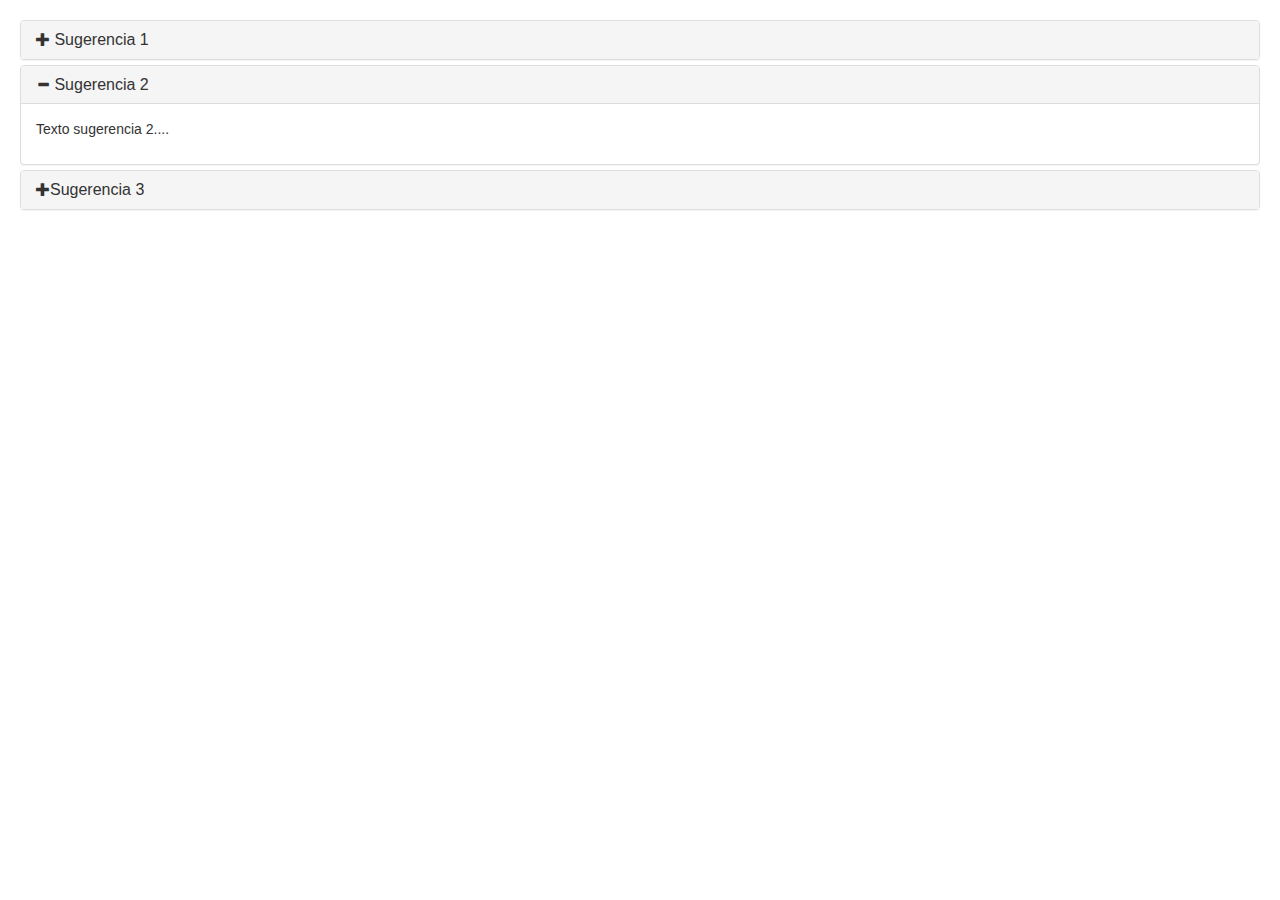
<file: acordeon/acordeon.html>
<!DOCTYPE html>
<html lang="en">
<head>
<meta charset="utf-8">
<meta http-equiv="X-UA-Compatible" content="IE=edge">
<meta name="viewport" content="width=device-width, initial-scale=1">
<title>Sugerencias</title>
<link rel="stylesheet" href="https://maxcdn.bootstrapcdn.com/bootstrap/3.3.7/css/bootstrap.min.css">
<script src="https://ajax.googleapis.com/ajax/libs/jquery/1.12.4/jquery.min.js"></script>
<script src="https://maxcdn.bootstrapcdn.com/bootstrap/3.3.7/js/bootstrap.min.js"></script>
<style type="text/css">
    .bs-example{
    	margin: 20px;
    }
    .panel-title .glyphicon{
        font-size: 14px;
    }
</style>
<script>
    $(document).ready(function(){
        // Add minus icon for collapse element which is open by default
        $(".collapse.in").each(function(){
        	$(this).siblings(".panel-heading").find(".glyphicon").addClass("glyphicon-minus").removeClass("glyphicon-plus");
        });
        
        // Toggle plus minus icon on show hide of collapse element
        $(".collapse").on('show.bs.collapse', function(){
        	$(this).parent().find(".glyphicon").removeClass("glyphicon-plus").addClass("glyphicon-minus");
        }).on('hide.bs.collapse', function(){
        	$(this).parent().find(".glyphicon").removeClass("glyphicon-minus").addClass("glyphicon-plus");
        });
    });
</script>
</head>

<body>
<div class="bs-example">
    <div class="panel-group" id="accordion">

        <div class="panel panel-default">
            <div class="panel-heading">
                <h4 class="panel-title">
                    <a data-toggle="collapse" data-parent="#accordion" href="#collapseOne"><span class="glyphicon glyphicon-plus"></span> Sugerencia 1</a>
                </h4>
            </div>
            <div id="collapseOne" class="panel-collapse collapse">
                <div class="panel-body">
                    <p>Texto sugerencia 1....</p>
                </div>
            </div>
        </div>

        <div class="panel panel-default">
            <div class="panel-heading">
                <h4 class="panel-title">
                    <a data-toggle="collapse" data-parent="#accordion" href="#collapseTwo"><span class="glyphicon glyphicon-plus"></span> Sugerencia 2</a>
                </h4>
            </div>
            <div id="collapseTwo" class="panel-collapse collapse in">
                <div class="panel-body">
                    <p>Texto sugerencia 2....</p>
                </div>
            </div>
        </div>

        <div class="panel panel-default">
            <div class="panel-heading">
                <h4 class="panel-title">
                    <a data-toggle="collapse" data-parent="#accordion" href="#collapseThree"><span class="glyphicon glyphicon-plus"></span>Sugerencia 3</a>
                </h4>
            </div>
            <div id="collapseThree" class="panel-collapse collapse">
                <div class="panel-body">
                    <p>Texto sugerencia 3....</p>
                </div>
            </div>
        </div>


    </div>	
</div>


</body>
</html>
</file>
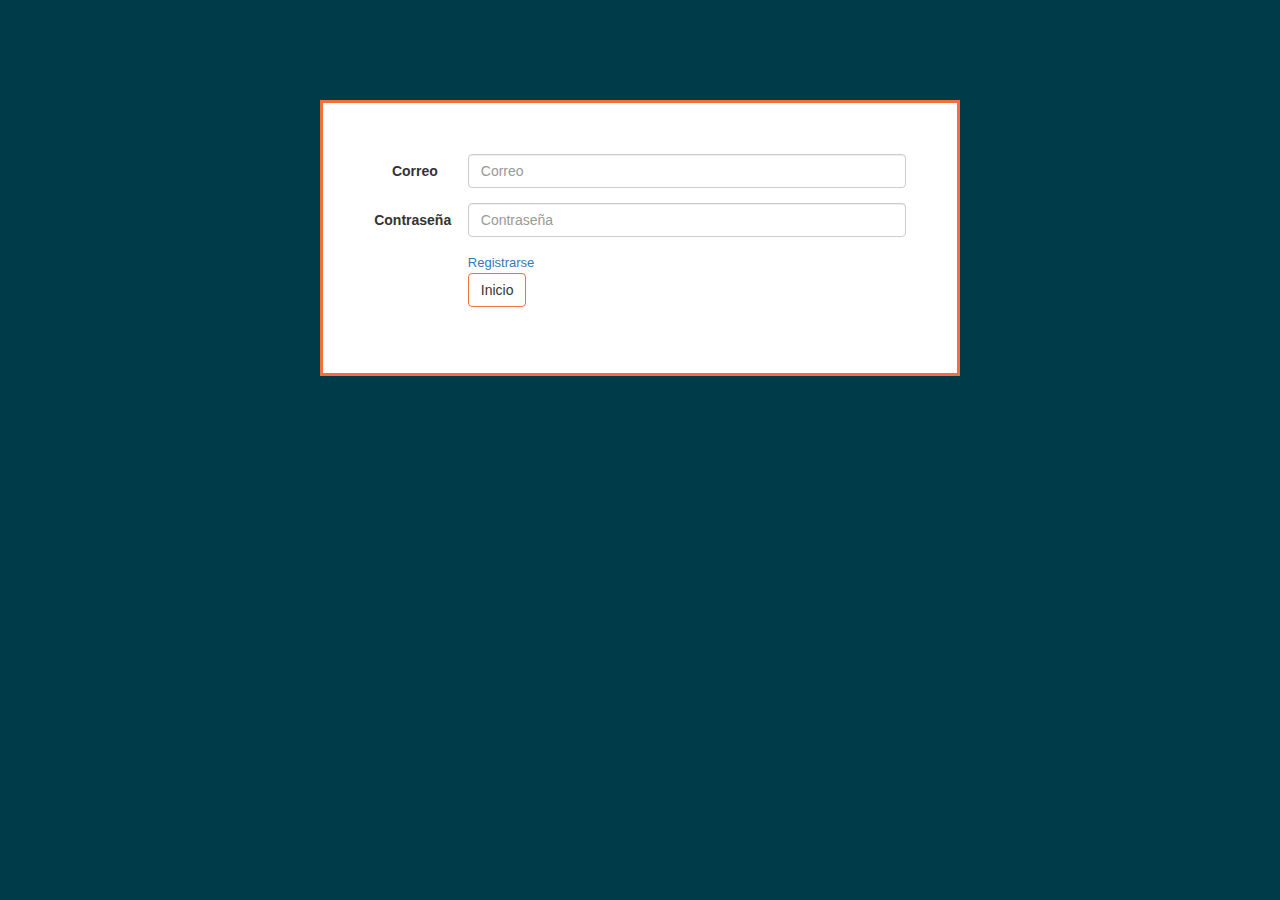
<file: login/login.html>
<!DOCTYPE html>
<html>
  <head>
    <title>Login en PHP</title>
    <meta name="viewport" content="initial-scale=1.0">
    <meta charset="utf-8">
    <!-- Latest compiled and minified CSS -->
    <link rel="stylesheet" href="https://maxcdn.bootstrapcdn.com/bootstrap/3.3.5/css/bootstrap.min.css">
    <style>
	body{
		background:#003b4a;	
		
	}
      .container{
		  margin-top:100px;
		  width:50%;
		  background:#FFF;
		  border:solid #f56f3a 3px;
		  padding:4%;
		  
	}
    </style>
  </head>
  <body>
    <div class="container">
      <form class="form-horizontal" action="login.php" method="post">
        <div class="form-group">
          <label for="inputEmail3" class="col-sm-2 control-label" >Correo</label>
          <div class="col-sm-10">
            <input type="email" class="form-control" name="email" id="inputEmail3" placeholder="Correo" required maxlength="25">
          </div>
        </div>
        <div class="form-group">
          <label for="inputPassword3" class="col-sm-2 control-label">Contraseña</label>
          <div class="col-sm-10">
            <input type="password" class="form-control" name="password" id="inputPassword3" placeholder="Contraseña" required maxlength="30">
          </div>
        </div>
        <div class="form-group">
          <div class="col-sm-offset-2 col-sm-10">
            <a style="font-size:13px"> Registrarse  </a><br/>
            <button type="submit" class="btn btn-default" style="border:solid #f56f3a 1.2px">Inicio</button>
            
          </div>
        </div>
      </form>
    </div>
  </body>
</html>
</file>
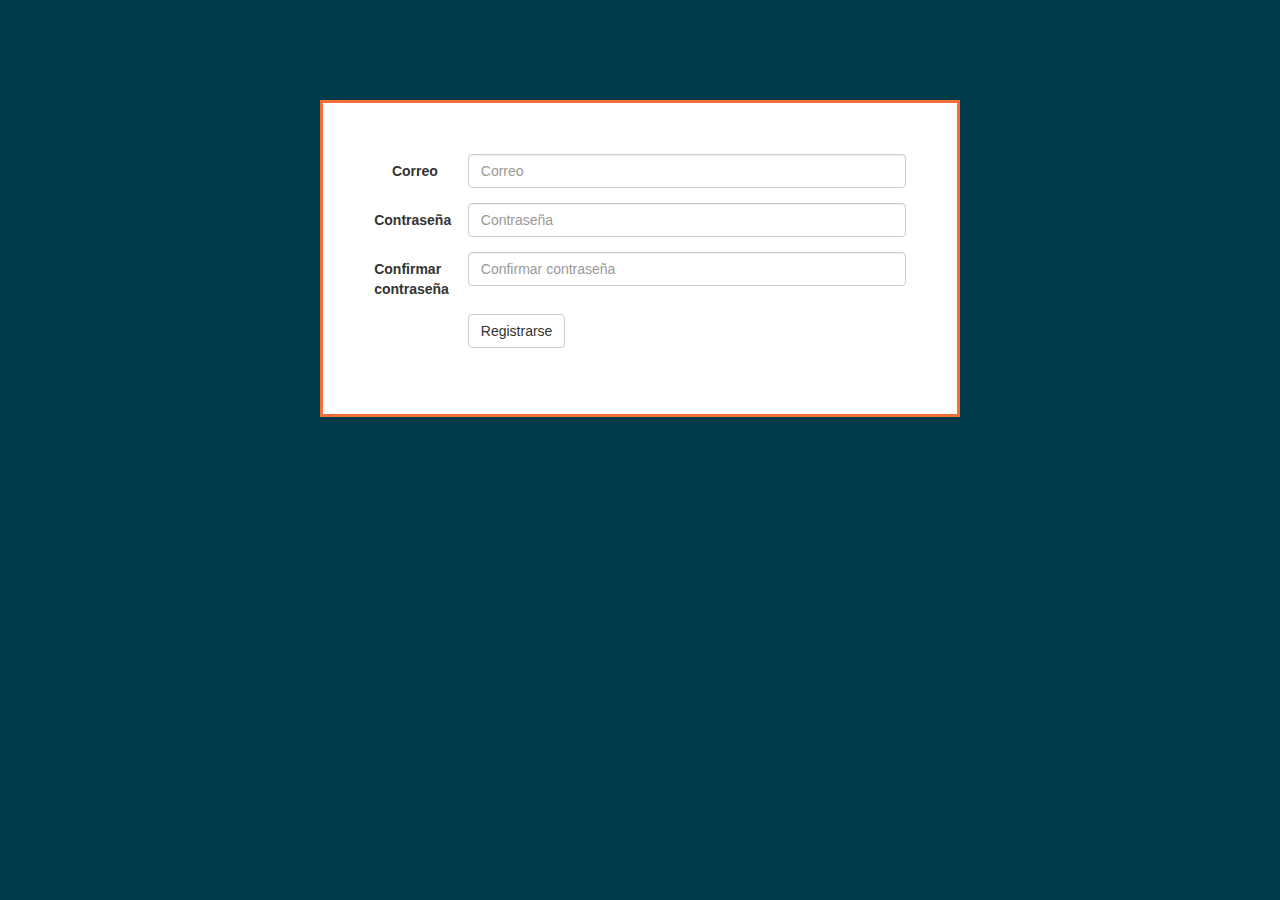
<file: login/registro.html>
<!DOCTYPE html>
<html>
  <head>
    <title>Registro</title>
    <meta name="viewport" content="initial-scale=1.0">
    <meta charset="utf-8">
    <!-- Latest compiled and minified CSS -->
    <link rel="stylesheet" href="https://maxcdn.bootstrapcdn.com/bootstrap/3.3.5/css/bootstrap.min.css">
    <style>
      body{
		background:#003b4a;	
		
	}
      .container{
		  margin-top:100px;
		  width:50%;
		  background:#FFF;
		  border:solid #f56f3a 3px;
		  padding:4%;
		  
	}
    </style>
  </head>
  <body>
    <div class="container">
      <form class="form-horizontal" action="login.php" method="post">
        <div class="form-group">
          <label for="inputEmail3" class="col-sm-2 control-label">Correo</label>
          <div class="col-sm-10">
            <input type="email" class="form-control" name="email" id="inputEmail3" placeholder="Correo" required maxlength="25">
          </div>
        </div>

        <div class="form-group">
          <label for="inputPassword3" class="col-sm-2 control-label">Contraseña</label>
          <div class="col-sm-10">
            <input type="password" class="form-control" name="password" id="inputPassword3" placeholder="Contraseña" required maxlength="30">
          </div>
        </div>

	<div class="form-group">
          <label for="inputPassword3" class="col-sm-2 control-label">Confirmar contraseña</label>
          <div class="col-sm-10">
            <input type="password" class="form-control" name="password" id="inputPassword3" placeholder="Confirmar contraseña" required maxlength="30">
          </div>
        </div>

        <div class="form-group">
          <div class="col-sm-offset-2 col-sm-10">
            <button type="submit" class="btn btn-default">Registrarse</button>
          </div>
        </div>
      </form>
    </div>
  </body>
</html>
</file>
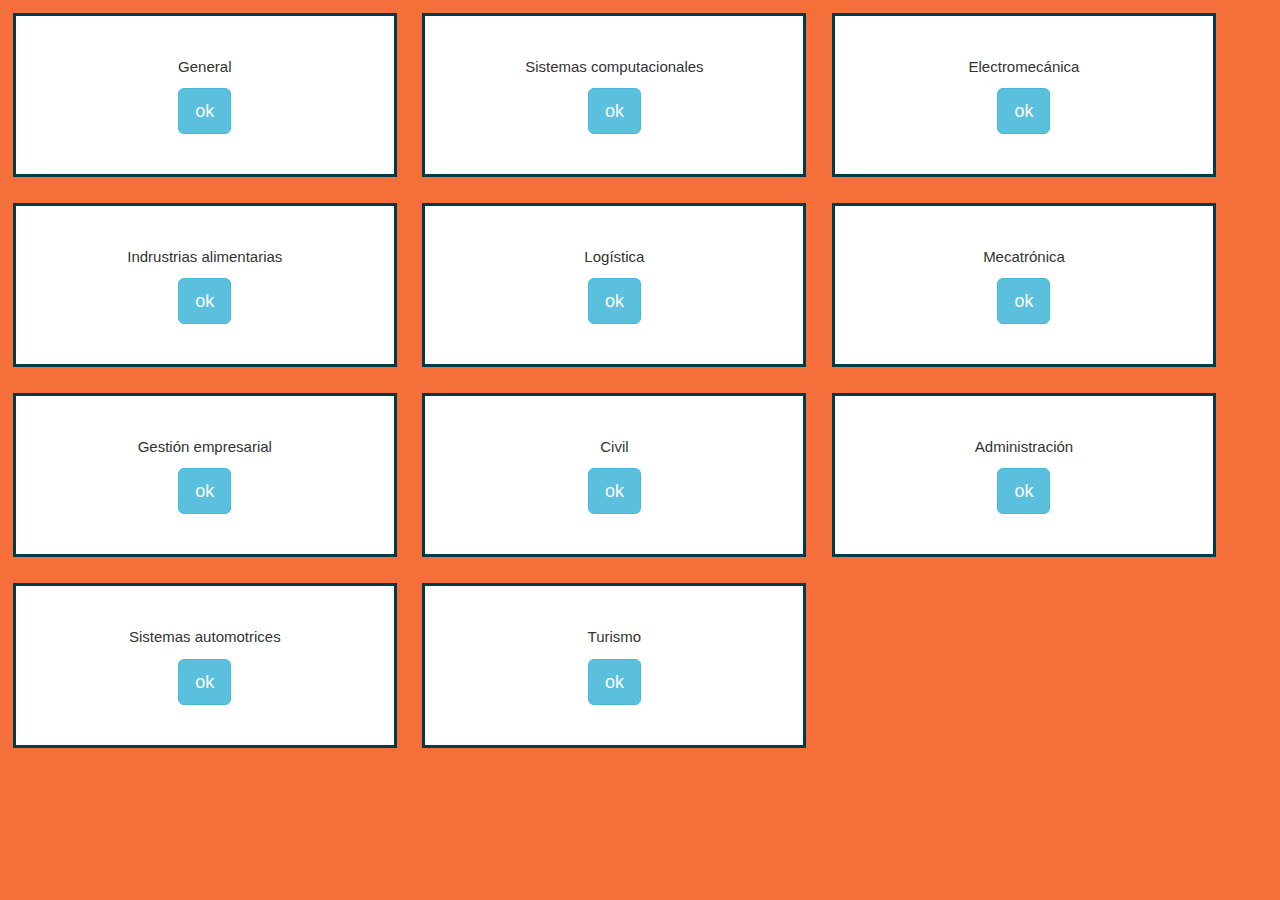
<file: modal/modal.html>
﻿<!DOCTYPE html>
<html lang="en">
<head>
  <title>Bootstrap Example</title>
  <meta charset="utf-8">
  <meta name="viewport" content="width=device-width, initial-scale=1">
  <link rel="stylesheet" href="https://maxcdn.bootstrapcdn.com/bootstrap/3.3.7/css/bootstrap.min.css">
  <link rel="stylesheet" href="https://www.w3schools.com/w3css/4/w3.css">
  <script src="https://ajax.googleapis.com/ajax/libs/jquery/3.3.1/jquery.min.js"></script>
  <script src="https://maxcdn.bootstrapcdn.com/bootstrap/3.3.7/js/bootstrap.min.js"></script>
  
  
</head>
<body style="background:#f56f3a">


  
<!-- Tarjeta -->
<div style="background:	#FFF; width:30%; padding:40px; border:solid #003b4a; float:left; margin:1%;" class="w3-center ">
 <p >General</p>
 <button type="button" class="btn btn-info btn-lg" data-toggle="modal" data-target="#exampleModal" style="margin:0 auto">ok</button>
</div>

<div style="background:	#FFF; width:30%; padding:40px; border:solid #003b4a; float:left; margin:1%;" class="w3-center ">
 <p >Sistemas computacionales</p>
 <button type="button" class="btn btn-info btn-lg" data-toggle="modal" data-target="#exampleModal" style="margin:0 auto">ok</button>
</div>

<div style="background:	#FFF; width:30%; padding:40px; border:solid #003b4a; float:left; margin:1%;" class="w3-center ">
 <p >Electromecánica</p>
 <button type="button" class="btn btn-info btn-lg" data-toggle="modal" data-target="#exampleModal" style="margin:0 auto">ok</button>
</div>

<div style="background:	#FFF; width:30%; padding:40px; border:solid #003b4a; float:left; margin:1%;" class="w3-center ">
 <p >Indrustrias alimentarias</p>
 <button type="button" class="btn btn-info btn-lg" data-toggle="modal" data-target="#exampleModal" style="margin:0 auto">ok</button>
</div>

<div style="background:	#FFF; width:30%; padding:40px; border:solid #003b4a; float:left; margin:1%;" class="w3-center ">
 <p >Logística</p>
 <button type="button" class="btn btn-info btn-lg" data-toggle="modal" data-target="#exampleModal" style="margin:0 auto">ok</button>
</div>

<div style="background:	#FFF; width:30%; padding:40px; border:solid #003b4a; float:left; margin:1%;" class="w3-center ">
 <p >Mecatrónica</p>
 <button type="button" class="btn btn-info btn-lg" data-toggle="modal" data-target="#exampleModal" style="margin:0 auto">ok</button>
</div>

<div style="background:	#FFF; width:30%; padding:40px; border:solid #003b4a; float:left; margin:1%;" class="w3-center ">
 <p >Gestión empresarial</p>
 <button type="button" class="btn btn-info btn-lg" data-toggle="modal" data-target="#exampleModal" style="margin:0 auto">ok</button>
</div>

<div style="background:	#FFF; width:30%; padding:40px; border:solid #003b4a; float:left; margin:1%;" class="w3-center ">
 <p >Civil</p>
 <button type="button" class="btn btn-info btn-lg" data-toggle="modal" data-target="#exampleModal" style="margin:0 auto">ok</button>
</div>

<div style="background:	#FFF; width:30%; padding:40px; border:solid #003b4a; float:left; margin:1%;" class="w3-center ">
 <p >Administración</p>
 <button type="button" class="btn btn-info btn-lg" data-toggle="modal" data-target="#exampleModal" style="margin:0 auto">ok</button>
</div>

<div style="background:	#FFF; width:30%; padding:40px; border:solid #003b4a; float:left; margin:1%;" class="w3-center ">
 <p >Sistemas automotrices</p>
 <button type="button" class="btn btn-info btn-lg" data-toggle="modal" data-target="#exampleModal" style="margin:0 auto">ok</button>
</div>

<div style="background:	#FFF; width:30%; padding:40px; border:solid #003b4a; float:left; margin:1%;" class="w3-center ">
 <p >Turismo</p>
 <button type="button" class="btn btn-info btn-lg" data-toggle="modal" data-target="#exampleModal" style="margin:0 auto">ok</button>
</div>
<!--Fin tarjeta -->

  <!-- Modal -->
  <div class="modal fade" id="exampleModal" tabindex="-1" role="dialog" aria-labelledby="exampleModalLabel" aria-hidden="true">
  <div class="modal-dialog" role="document">
    <div class="modal-content">
      <div class="modal-header">
        <h5 class="modal-title" id="exampleModalLabel">Nueva sugerencia</h5>
        <button type="button" class="close" data-dismiss="modal" aria-label="Close">
          <span aria-hidden="true">&times;</span>
        </button>
      </div>
      <div class="modal-body">
        <form>
          <div class="form-group">
            <label for="recipient-name" class="col-form-label">Titulo de la sugerencia:</label>
            <input type="text" class="form-control" id="recipient-name">
          </div>
          <div class="form-group">
            <label for="message-text" class="col-form-label">Descripción:</label>
            <textarea class="form-control" id="message-text"  style="height:8em;"></textarea>
          </div>
        </form>
      </div>
      <div class="modal-footer">
        
        <button type="button" class="btn btn-primary">Crear</button>
      </div>
    </div>
  </div>
</div>
<!-- Fin Modal -->


</body>
</html>
</file>
